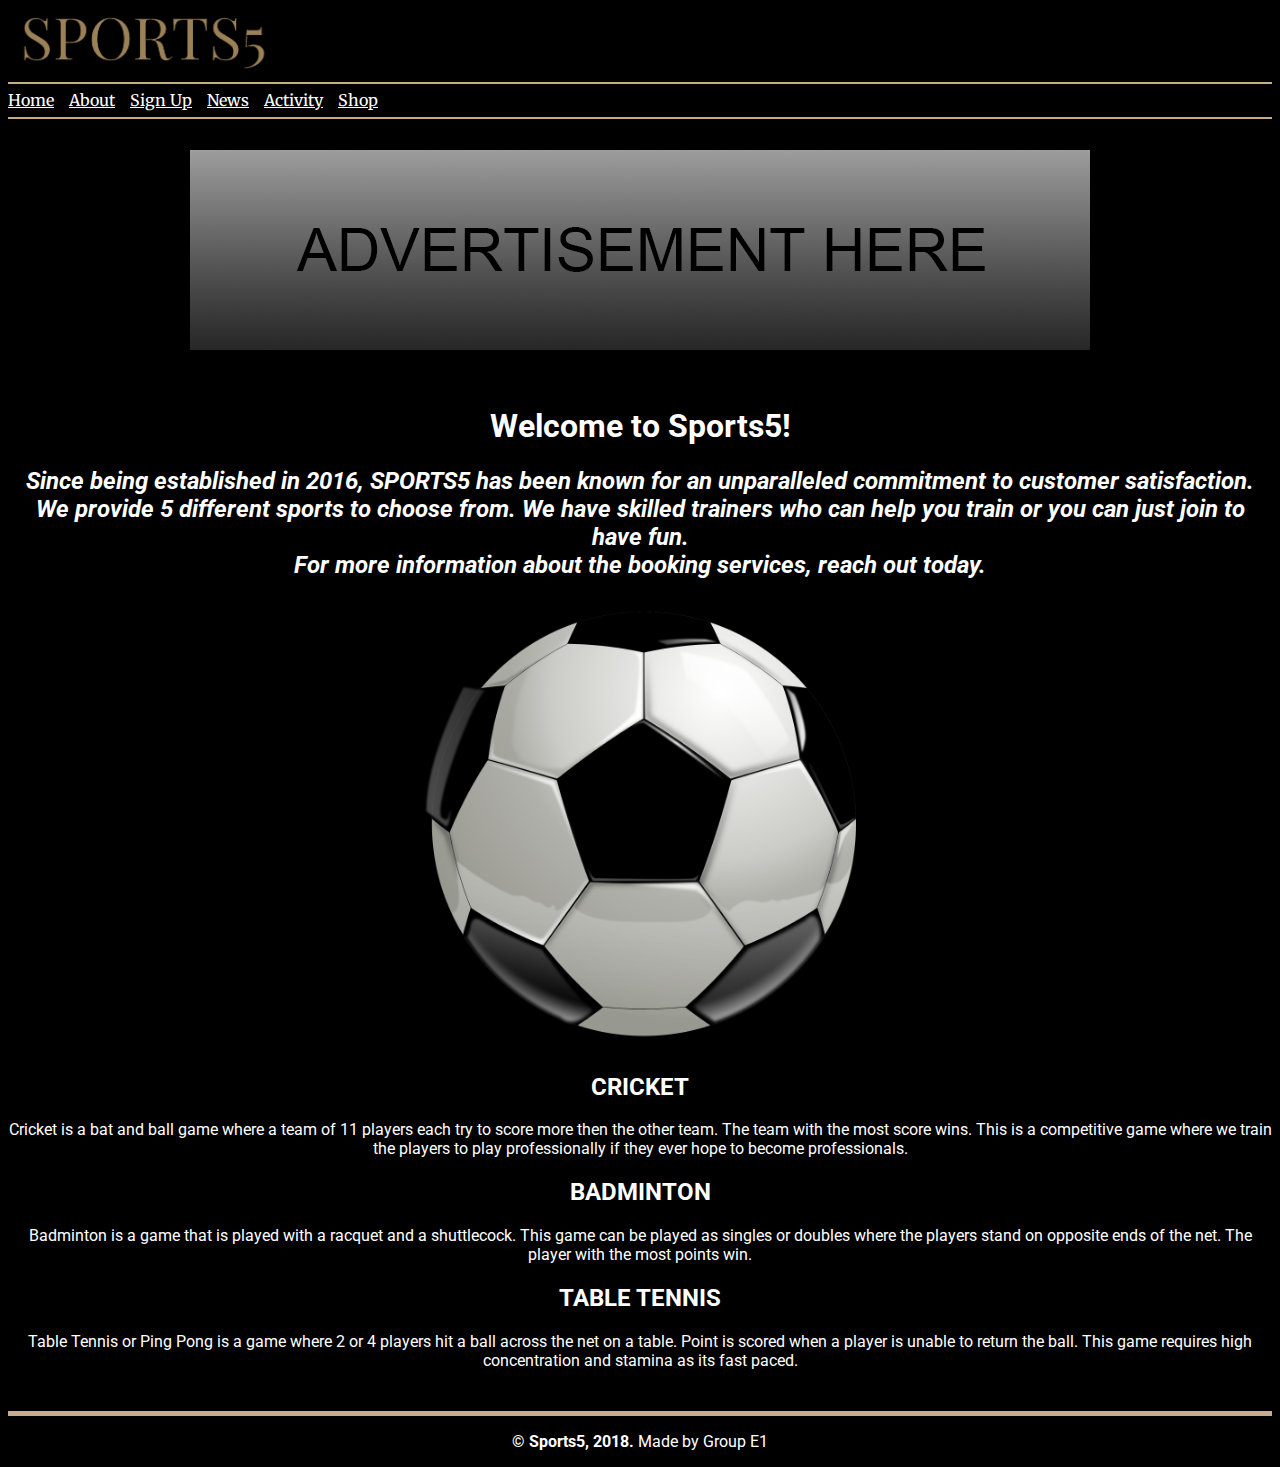
<file: index.html>
<!DOCTYPE html>
<html lang="en">
<head>
   <meta charset="utf-8"/>
    <title>Sports5</title>
		<meta name="description" content="Website for joining sports clubs.">
         <link rel="stylesheet" href="css/stylesheet.css"> 
    <link href="https://fonts.googleapis.com/css?family=Roboto" rel="stylesheet">
    <link href="https://fonts.googleapis.com/css?family=Merriweather" rel="stylesheet">
</head>

<body>
    <section>
       <a href="index.html">
        <img class="logo" src="img/sports5.png" alt="Website Logo" height="70" width="270">
	   </a>
    </section>
       <nav class="navbar">
        <a href="index.html">Home</a> | <a href="About.html">About</a> | <a href="signUp.html">Sign Up</a> | <a href="News.html">News</a>
	    | <a href="activity.html">Activity</a> | <a href="Shop.html">Shop</a>   
	   </nav>
    <section class="ad">
     <img id="adv" src="img/ad.png" alt="Advertisement">
    </section>
    <section class="intro">
    <h1>Welcome to Sports5!</h1>
    <h2>
	    <i>Since being established in 2016, SPORTS5 has been known for an unparalleled commitment to customer satisfaction.<br />
	       We provide 5 different sports to choose from. We have skilled trainers who can help you train or you can just join to have fun.<br />
	       For more information about the booking services, reach out today.</i>
	</h2>
        <img src="img/football.png" alt="Football" width="450" height="450">
    </section>
    <article class="gameInfo">
        <h2>CRICKET</h2>

        <p>Cricket is a bat and ball game where a team of 11 players each try to score more then the other team. The team with the most score wins.
		This is a competitive game where we train the players to play professionally if they ever hope to become professionals.</p>

        <h2>BADMINTON</h2>

        <p>Badminton is a game that is played with a racquet and a shuttlecock. This game can be played as singles or doubles where
		the players stand on opposite ends of the net. The player with the most points win.

       <h2>TABLE TENNIS</h2>

       <p>Table Tennis or Ping Pong is a game where 2 or 4 players hit a ball across the net on a table. Point is scored when
	   a player is unable to return the ball. This game requires high concentration and stamina as its fast paced.</p>
	</article>
    <footer class="foot"><p><b>© Sports5, 2018.</b> Made by Group E1</p></footer>
                                     
                                 
</body>
</html>
</file>
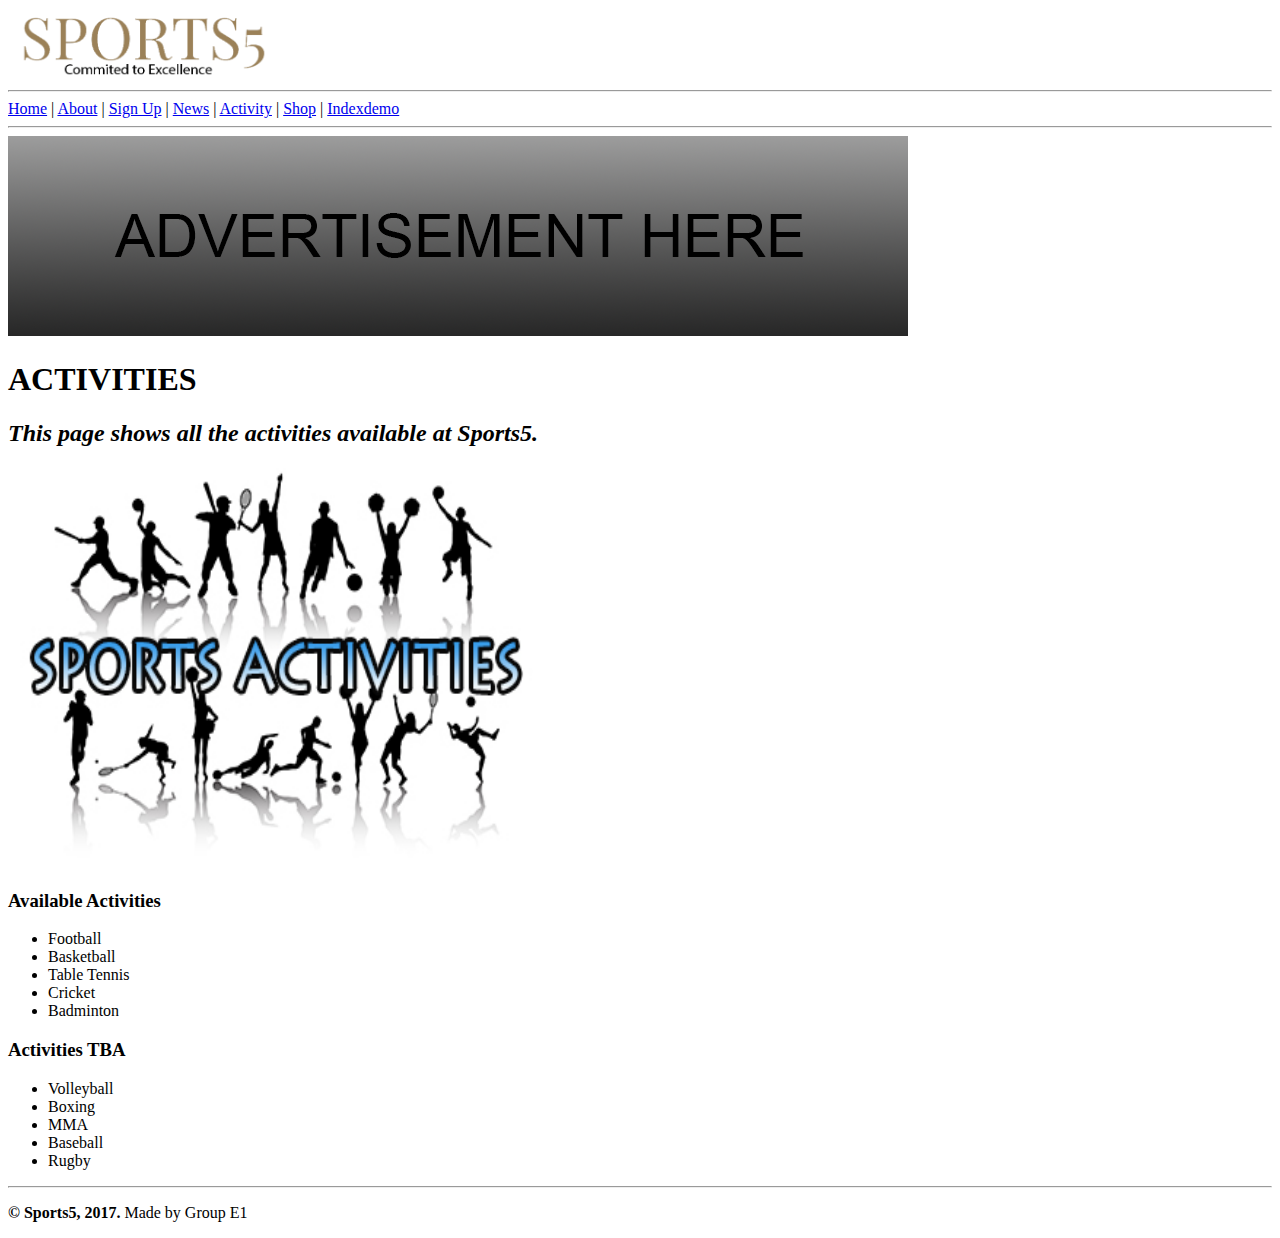
<file: activity.html>
<!DOCTYPE html>
<html lang="en">
<head>
   <meta charset="utf-8"/>
    <title>Sports5</title>
		<meta name="description" content="Website for joining sports clubs.">
</head>

<body>
    <section>
       <a href="index.html">
        <img src="img/sports5.png" alt="Website Logo" height="70" width="270">
	   </a>    
	</section>
    <hr>
       <nav>
        <a href="index.html">Home</a> | <a href="About.html">About</a> | <a href="signUp.html">Sign Up</a> | <a href="News.html">News</a>
	    | <a href="activity.html">Activity</a> | <a href="Shop.html">Shop</a> | <a href="indexhtml4.html">Indexdemo</a>	   
	   </nav>	
	<hr>
	<section>
     <img src="img/ad.png" alt="Advertisement">
    </section>
    <h1>ACTIVITIES</h1>
    <h2><i> This page shows all the activities available at Sports5.</i></h2>
    <section>
        <img src="img/sportactivities.jpg" alt="Image of Sports Activity" width="525" height="400">
    </section>
	<article>
	     
	 <h3>Available Activities</h3>	   
        <ul>
		 <li>Football</li>
		 <li>Basketball</li>
		 <li>Table Tennis</li>
		 <li>Cricket</li>
		 <li>Badminton</li>
	   </ul>
	   
     <h3>Activities TBA</h3>
	   <ul>
		 <li>Volleyball</li>
		 <li>Boxing</li>
		 <li>MMA</li>
		 <li>Baseball</li>
		 <li>Rugby</li>
	   </ul>
        
	</article>
    <hr>
    <footer><p><b>© Sports5, 2017.</b> Made by Group E1</p></footer>
                                     
                                 
</body>
</html>
</file>
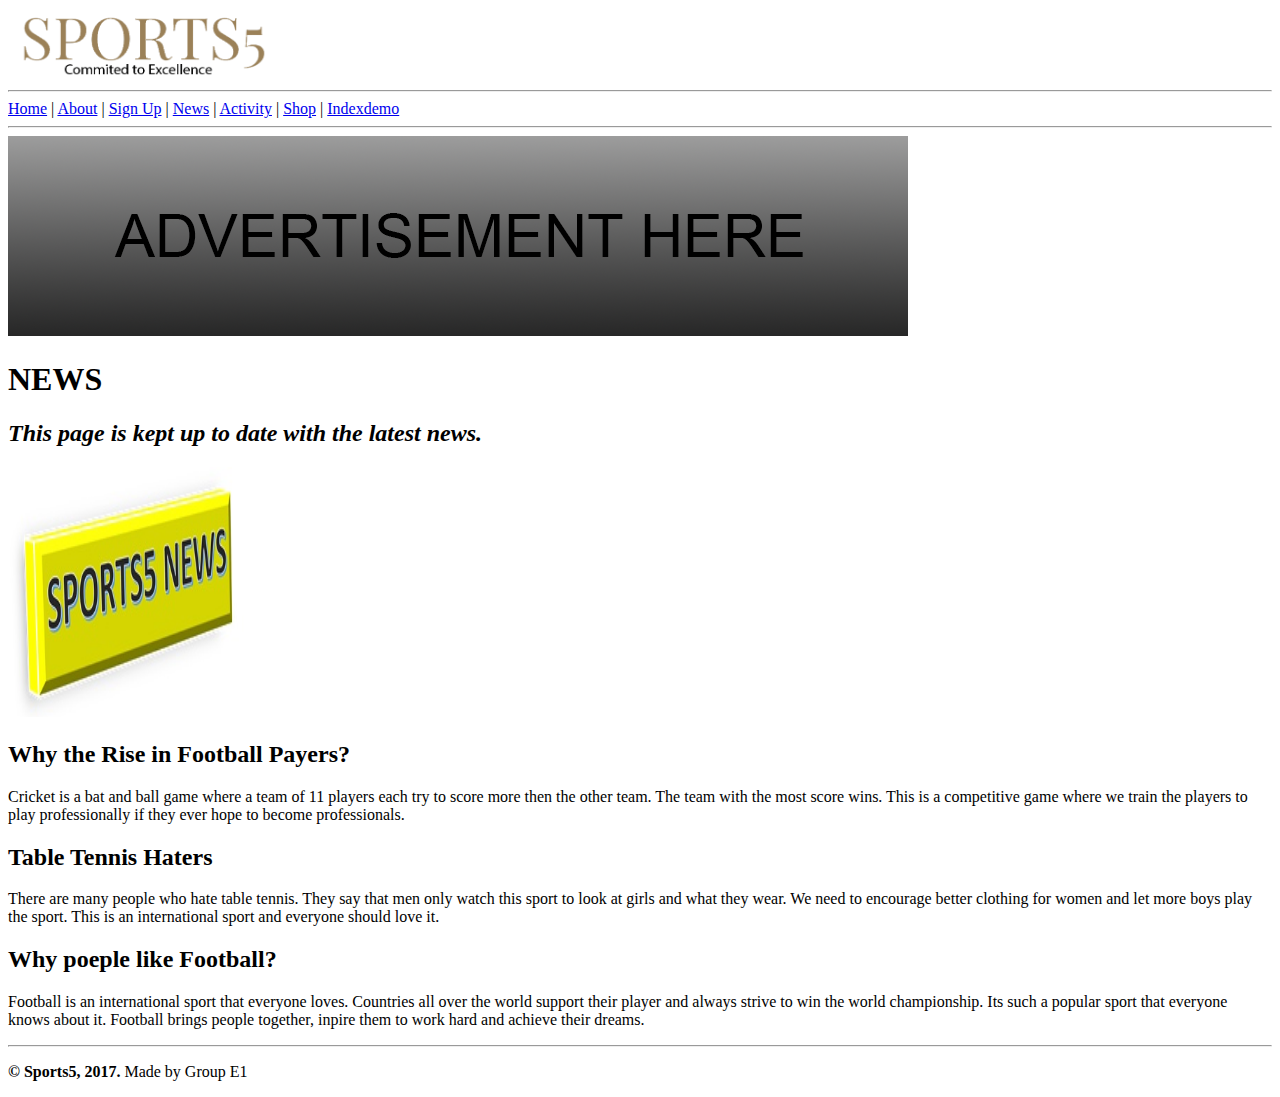
<file: news.html>
<!DOCTYPE html>
<html lang="en">
<head>
   <meta charset="utf-8"/>
    <title>Sports5</title>
		<meta name="description" content="Website for joining sports clubs.">
</head>

<body>
    <section>
       <a href="index.html">
        <img src="img/sports5.png" alt="Website Logo" height="70" width="270">
	   </a>
    </section>
    <hr>
       <nav>
        <a href="index.html">Home</a> | <a href="About.html">About</a> | <a href="signUp.html">Sign Up</a> | <a href="News.html">News</a>
	    | <a href="activity.html">Activity</a> | <a href="Shop.html">Shop</a> | <a href="indexhtml4.html">Indexdemo</a>	   
	   </nav>	
	<hr>
	<section>
     <img src="img/ad.png" alt="Advertisement">
    </section>
    <h1>NEWS</h1>
    <h2><i> This page is kept up to date with the latest news.</i></h2>
    <section>
        <img src="img/news.jpg" alt="News Logo" width="250" height="250">
    </section>
    <article>
        <h2>Why the Rise in Football Payers?</h2>

        <p>Cricket is a bat and ball game where a team of 11 players each try to score more then the other team. 
		The team with the most score wins. This is a competitive game where we train the players to play professionally if 
		they ever hope to become professionals.</p>

        <h2>Table Tennis Haters</h2>

        <p>There are many people who hate table tennis. They say that men only watch this sport to look at girls and what they wear.
		We need to encourage better clothing for women and let more boys play the sport. This is an international sport and everyone should
		love it.</p>

       <h2>Why poeple like Football?</h2>

       <p>Football is an international sport that everyone loves. Countries all over the world support their player and always strive to win the
	   world championship. Its such a popular sport that everyone knows about it. Football brings people together, inpire them to work hard and 
	   achieve their dreams.</p>
	</article>
    <hr>
    <footer><p><b>© Sports5, 2017.</b> Made by Group E1</p></footer>
                                     
                                 
</body>
</html>
</file>
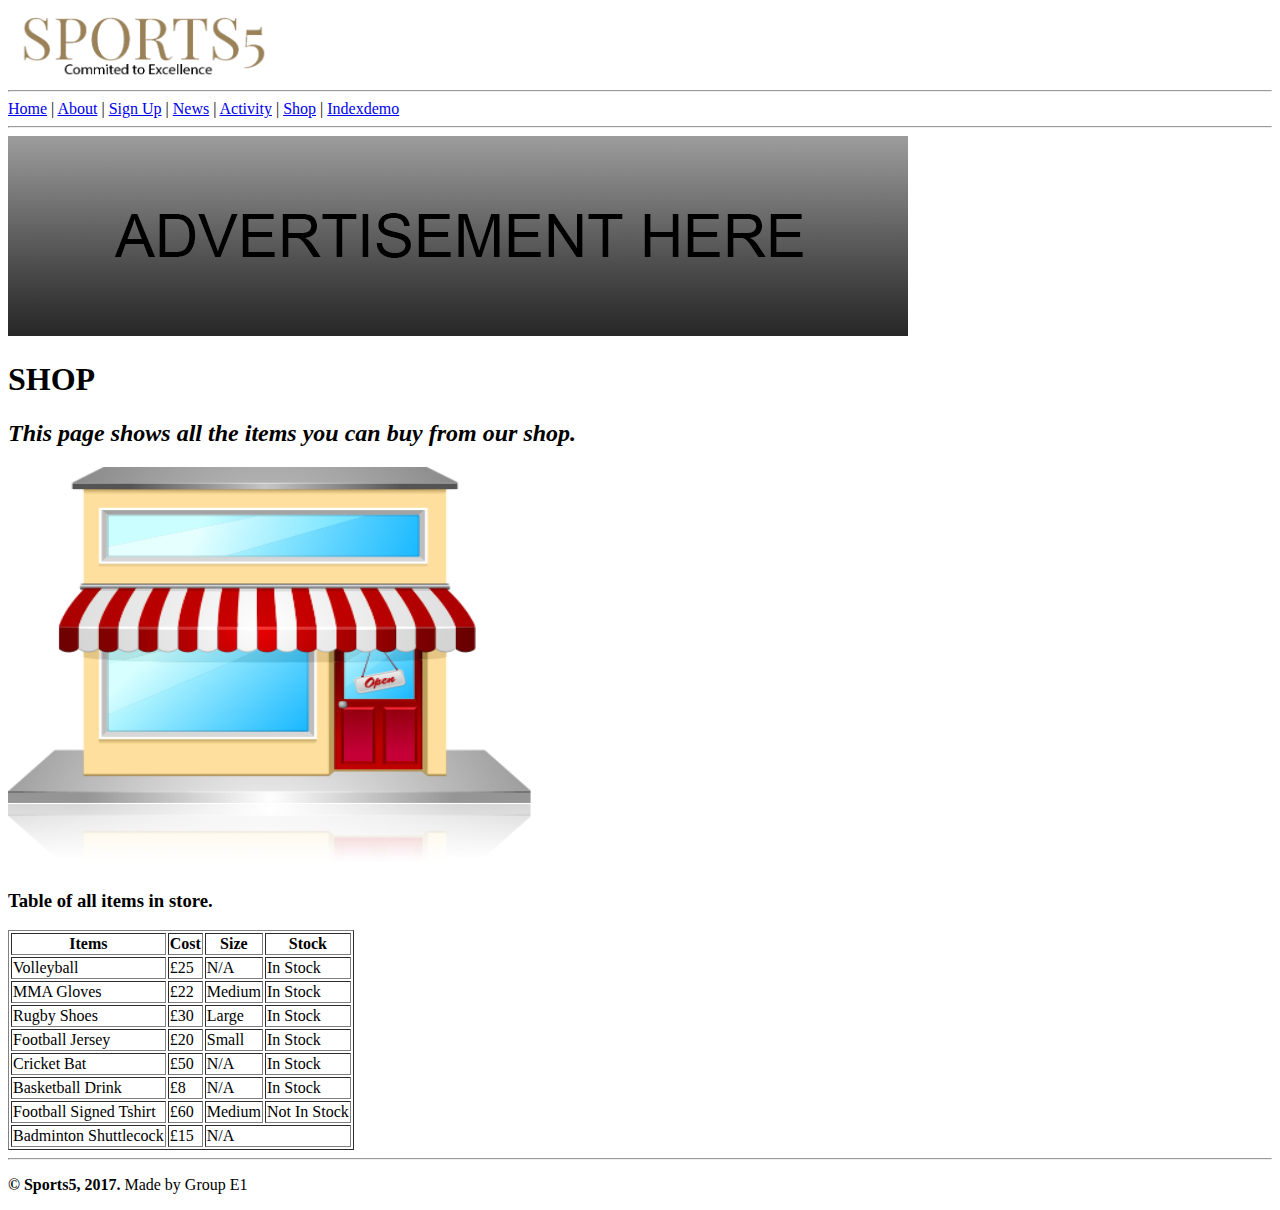
<file: shop.html>
<!DOCTYPE html>
<html lang="en">
<head>
   <meta charset="utf-8"/>
    <title>Sports5</title>
		<meta name="description" content="Website for joining sports clubs.">
</head>

<body>
    <section>
       <a href="index.html">
        <img src="img/sports5.png" alt="Website Logo" height="70" width="270">
	   </a>    
	</section>
    <hr>
       <nav>
        <a href="index.html">Home</a> | <a href="About.html">About</a> | <a href="signUp.html">Sign Up</a> | <a href="News.html">News</a>
	    | <a href="activity.html">Activity</a> | <a href="Shop.html">Shop</a> | <a href="indexhtml4.html">Indexdemo</a>	   
	   </nav>   
	<hr>
	<section>
     <img src="img/ad.png" alt="Advertisement">
    </section>
    <h1>SHOP</h1>
    <h2><i> This page shows all the items you can buy from our shop.</i></h2>
    <section>
        <img src="img/Shop.png" alt="Image of Shop" width="525" height="400">
    </section>
	<article>
	   <h3>Table of all items in store.</h3>
        <table border="1">
	     <thead>
		  <tr>
		   <th>Items</th>
		   <th>Cost</th>
		   <th>Size</th>
		   <th>Stock</th>
		  </tr>
		 </thead>
		 <tbody>
		  <tr>
		   <td>Volleyball</td>
		   <td>£25</td>
		   <td>N/A</td>
		   <td>In Stock</td>
		  </tr>
		  <tr>
		   <td>MMA Gloves</td>
		   <td>£22</td>
		   <td>Medium</td>
		   <td>In Stock</td>
		  </tr>
		  <tr>
		   <td>Rugby Shoes</td>
		   <td>£30</td>
		   <td>Large</td>
		   <td>In Stock</td>
		  </tr>
		  <tr>
		   <td>Football Jersey</td>
		   <td>£20</td>
		   <td>Small</td>
		   <td>In Stock</td>
		  </tr>
		  <tr>
		   <td>Cricket Bat</td>
		   <td>£50</td>
		   <td>N/A</td>
		   <td>In Stock</td>
		  </tr>
		  <tr>
		   <td>Basketball Drink</td>
		   <td>£8</td>
		   <td>N/A</td>
		   <td>In Stock</td>
		  </tr>
		  <tr>
		   <td>Football Signed Tshirt</td>
		   <td>£60</td>
		   <td>Medium</td>
		   <td>Not In Stock</td>
		  </tr>
		  <tr>
		   <td>Badminton Shuttlecock</td>
		   <td>£15</td>
		   <td colspan="2">N/A</td>
		  </tr>
		 </tbody>
	   </table>

        
	</article>
    <hr>
    <footer><p><b>© Sports5, 2017.</b> Made by Group E1</p></footer>
                                     
                                 
</body>
</html>
</file>
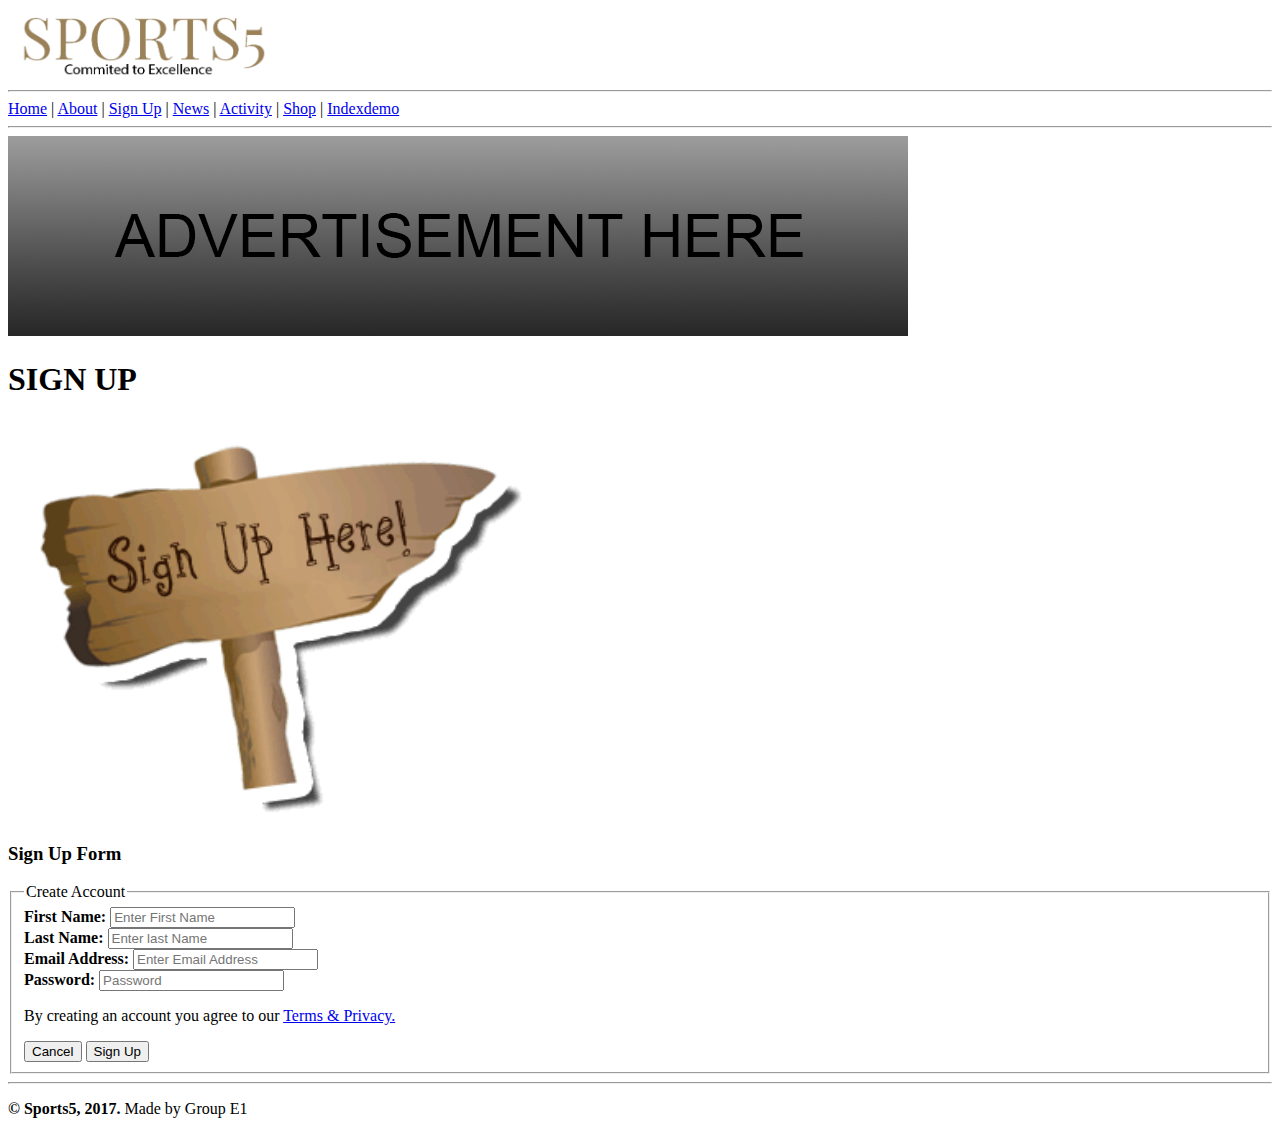
<file: signup.html>
<!DOCTYPE html>
<html lang="en">
<head>
   <meta charset="utf-8"/>
    <title>Sports5</title>
		<meta name="description" content="Website for joining sports clubs.">
</head>

<body>
    <section>
	   <a href="index.html">
        <img src="img/sports5.png" alt="Website Logo" height="70" width="270">
	   </a>
    </section>
    <hr>
       <nav>
        <a href="index.html">Home</a> | <a href="About.html">About</a> | <a href="signUp.html">Sign Up</a> | <a href="News.html">News</a>
	    | <a href="activity.html">Activity</a> | <a href="Shop.html">Shop</a> | <a href="indexhtml4.html">Indexdemo</a>	   
	   </nav>
	<hr>
	<section>
     <img src="img/ad.png" alt="Advertisement">
    </section>
    <h1>SIGN UP</h1>
    <section>
        <img src="img/signup.png" alt="Sign up image" width="525" height="400">
    </section>
	<article>
	   <h3>Sign Up Form</h3>
	    <form action="/action.php" method="post">
		<fieldset>
		 <legend>Create Account</legend>
		 <section>
		  <label for="name"><b>First Name:</b></label>
		  <input type="text" id="name" placeholder="Enter First Name" value="">
		 </section>
		 
		 <section>
		  <label for="lastname"><b>Last Name:</b></label>
		  <input type="text" id="lastname" placeholder="Enter last Name" value="">
		 </section>
		 
		 <section>
		  <label for="email"><b>Email Address:</b></label>
		  <input type="email" id="email" placeholder="Enter Email Address" value="">
		 </section>
		 
		 <section>
		  <label for="password"><b>Password:</b></label>		 
 		  <input type="password" id="password" placeholder="Password" value="">
		  <p>By creating an account you agree to our <a href="https://en.wikipedia.org/wiki/Privacy_policy" target="_blank">Terms & Privacy.</a></p>
         </section>
		 
		 <section>
		  <button type="button">Cancel</button>		  
		  <button type="button">Sign Up</button>
		 </section>
		</fieldset>
        </form>		
	</article>
    <hr>
    <footer><p><b>© Sports5, 2017.</b> Made by Group E1</p></footer>
                                     
                                 
</body>
</html>
</file>
<file: css/stylesheet.css>
body {
    background-color: black;
}
a {
    color:white;
}
.ad {
    padding-top: 2.5%;
    padding-bottom: 2.5%;
    text-align:center;
}
p, h1, h2, h3, .intro {
    text-align:center;
    font-family: 'Roboto', sans-serif;
    color: white;
}
.navbar {
    font-family: 'Merriweather', serif;
    padding-top: 0.5%;
    padding-bottom: 0.5%;
    border-top: 5px solid #C5AE87;
    border-bottom: 5px solid #C5AE87;
    border-color: #C5AE87;
    border-width: 2px;
}
.gameInfo {
    padding-top 2%;
    padding-bottom: 2%;
}
.foot {
    border-top: 5px solid #C5AE87;
}
.bestSports {
    color: white;
    text-align: center;
    font-size: 150%;
    padding-bottom: 2.5%; 
}
.mainImage {
    text-align:center;
    padding-top: 2.5%;
    padding-bottom: 2.5%; 
}
</file>
